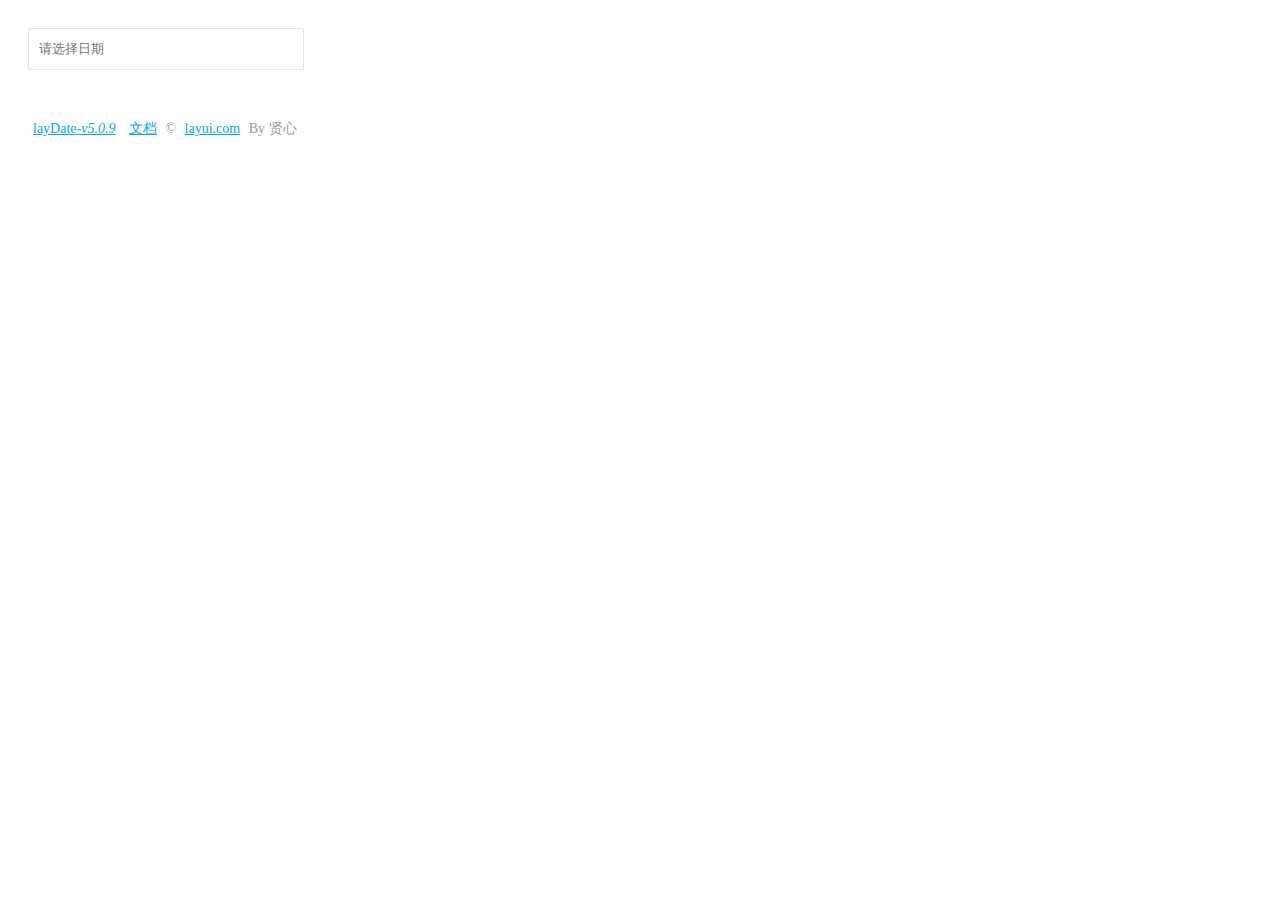
<file: lib/layDate-v5.0.9/test.html>
<!DOCTYPE html>
<html>
<head>
  <meta charset="utf-8">
  <title>使用 layDate 独立版</title>
  <meta name="renderer" content="webkit">
  <meta http-equiv="X-UA-Compatible" content="IE=edge,chrome=1">
  <meta name="viewport" content="width=device-width, initial-scale=1, maximum-scale=1">
  <meta name="apple-mobile-web-app-status-bar-style" content="black"> 
  <meta name="apple-mobile-web-app-capable" content="yes">
  <meta name="format-detection" content="telephone=no">

  <style>
  body{padding: 20px;}
  .demo-input{padding-left: 10px; height: 38px; min-width: 262px; line-height: 38px; border: 1px solid #e6e6e6;  background-color: #fff;  border-radius: 2px;}
  .demo-footer{padding: 50px 0; color: #999; font-size: 14px;}
  .demo-footer a{padding: 0 5px; color: #01AAED;}
  </style>
</head>
<body>
<input type="text" class="demo-input" placeholder="请选择日期" id="test1">

<div class="demo-footer">
  <a href="http://www.layui.com/laydate/" target="_blank">layDate<cite id="version"></cite></a>
  <a href="http://www.layui.com/doc/modules/laydate.html" target="_blank">文档</a>
  <span>&copy; <a href="http://www.layui.com/" target="_blank">layui.com</a> By 贤心<span>
</div>

<script src="laydate/laydate.js"></script> <!-- 改成你的路径 -->
<script>
lay('#version').html('-v'+ laydate.v);

//执行一个laydate实例
laydate.render({
  elem: '#test1' //指定元素
});
</script>
</body>
</html>
</file>
